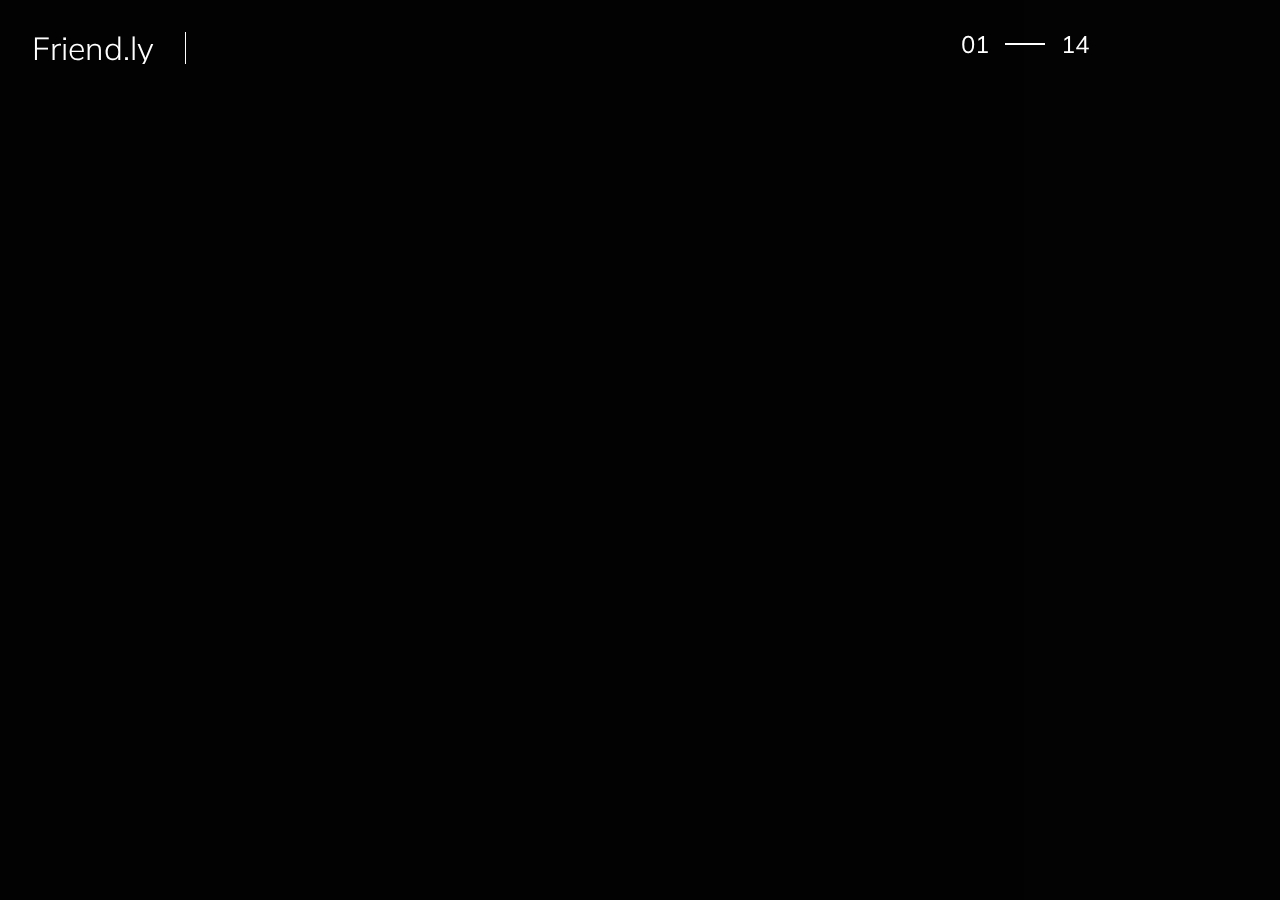
<file: about.html>
<!DOCTYPE html>
<html lang="en">

<head>
    <meta charset="UTF-8">
    <meta name="viewport" content="width=device-width, initial-scale=1.0">
    <meta http-equiv="X-UA-Compatible" content="ie=edge">
    <title>Team Friend.ly</title>
    <link rel="stylesheet" href="./assets/css/reset.css">
    <link href="https://fonts.googleapis.com/css?family=Muli:300,400,700,900" rel="stylesheet">
    <link rel="stylesheet" href="./assets/css/style.css">
</head>

<body>
    <div id="hero-slider">
        <div id="logo" class="mask">
            <span class="logo-text masked">Friend.ly</span>
        </div>
        <div id="slideshow">
            <div id="slides-main" class="slides">
                <div class="slide" data-index="0">
                    <div class="abs-mask">
                        <div class="slide-image" style="background-image: url(./assets/img/black-default.jpg)"></div>
                    </div>
                </div>
                <div class="slide" data-index="1">
                    <div class="abs-mask">
                        <div class="slide-image" style="background-image: url(./assets/img/slide-1.jpg)"></div>
                    </div>
                </div>
                <div class="slide" data-index="2">
                    <div class="abs-mask">
                        <div class="slide-image" style="background-image: url(./assets/img/black-default.jpg)"></div>
                    </div>
                </div>
                <div class="slide" data-index="3">
                    <div class="abs-mask">
                        <div class="slide-image" style="background-image: url(./assets/img/meme.png)"></div>
                    </div>
                </div>
                <div class="slide" data-index="4">
                    <div class="abs-mask">
                        <div class="slide-image" style="background-image: url(./assets/img/ben-de-vierno.jpg)"></div>
                    </div>
                </div>
                <div class="slide" data-index="5">
                    <div class="abs-mask">
                        <div class="slide-image" style="background-image: url(./assets/img/black-default.jpg)"></div>
                    </div>
                </div>
                <div class="slide" data-index="6">
                    <div class="abs-mask">
                        <div class="slide-image" style="background-image: url(./assets/img/jay-grieve.jpg)"></div>
                    </div>
                </div>
                <div class="slide" data-index="7">
                    <div class="abs-mask">
                        <div class="slide-image" style="background-image: url(./assets/img/black-default.jpg)"></div>
                    </div>
                </div>
                <div class="slide" data-index="8">
                    <div class="abs-mask">
                        <div class="slide-image" style="background-image: url(./assets/img/rishiraj-kanungo.jpg)"></div>
                    </div>
                </div>
                <div class="slide" data-index="9">
                    <div class="abs-mask">
                        <div class="slide-image" style="background-image: url(./assets/img/black-default.jpg)"></div>
                    </div>
                </div>
                <div class="slide" data-index="10">
                    <div class="abs-mask">
                        <div class="slide-image" style="background-image: url(./assets/img/zach-bodnick.PNG)"></div>
                    </div>
                </div>
                <div class="slide" data-index="11">
                    <div class="abs-mask">
                        <div class="slide-image" style="background-image: url(./assets/img/black-default.jpg)"></div>
                    </div>
                </div>
                <div class="slide" data-index="12">
                    <div class="abs-mask">
                        <div class="slide-image" style="background-image: url(./assets/img/team-friendly-photo.jpg)"></div>
                    </div>
                </div>
                <div class="slide" data-index="13">
                    <div class="abs-mask">
                        <div class="slide-image" style="background-image: url(./assets/img/black-default.jpg)"></div>
                    </div>
                </div>
            </div>
            <div id="slides-aux" class="slides mask">
                <div class="slide-title slide" data-index="0">
                    <p> Friend.ly is the culmination of the dediation and passion
                        of many others who aided us in our intellectual and professional journey.
                    <br>
                        This project would not be possible if not for our advisers, school teachers, professors and parents.
                    <br>
                        We would like to thank all the people who have contributed to our academic development.
                    <br>
                    <br>
                    - Team Friend.ly
                    </p>
                </div>
                <div class="slide-title slide" data-index="1"></div>
                <div class="slide-title slide" data-index="2">
                    <p>
                        Friend.ly is a mobile app that helps college students manage their increasingly spontaneous social lives. Keeping track of each other's availability is only part of the problem. The decision to link up with friends between classes is often made spontaneously, and with the limited timeframe on these meetups, coordination must happen very quickly. With communications among friends spread across iMessage, WeChat, Whatsapp, Facebook, Instagram, and Twitter; corralling friends together in real time is a clunky and inefficient process, requiring jumps back and forth between different group chats and apps.
                        <br>
                        The process is not just inefficient, but ineffectual as with the sea of notifications generated by all of these platforms, it's easy to see how time sensitive invites could go unnoticed. What Friend.ly provides is a separate platform designed with the sole purpose of facilitating these spontaneous meetups with friends. As such, there are only two main options for what a user can do on our app: create an event, or join an event.
                        <br>
                        - Project Description
                    </p>
                </div>
                <div class="slide-title slide" data-index="3"></div>
                <div class="slide-title slide" data-index="4"></div>
                <div class="slide-title slide" data-index="5">
                    <p>
                        After graduation I will be moving to Singapore where I will be working at an artificial intelligence company, C3 AI.
                        I hope to someday pursue my graduate studies and perhaps teach. My dream is to simply just live life to the fullest, do plenty of travel
                        and spend as much time with friends and family as possible.
                        <br><br>
                        -Benjamin De Vierno
                    </p>
                </div>
                <div class="slide-title slide" data-index="6"></div>
                <div class="slide-title slide" data-index="7">
                    <p>
                        My plans after graduation start with a tole as a machine learning engineer, but I hope to continue exploring the
                        field of CS to see where I can find the most interesting problems. In my free time I enjoy photography, ceramics, and reading
                        Wikipedia articles on random Math topics.
                    </p>
                    <br>
                    - Jay Grieve
                </div>
                <div class="slide-title slide" data-index="8"></div>
                <div class="slide-title slide" data-index="9">
                    <p>
                        I will be in New york city working for JP Morgan! I love gaming and watching other people game on twitch. Btw isn't my papa cute!
                        <br><br>
                        -Rishiraj Kanungo
                    </p>
                </div>
                <div class="slide-title slide" data-index="10"></div>
                <div class="slide-title slide" data-index="11">
                    <p>
                        Hey, I am Zach. I enjoy water skiing, hiking, and just about anything creative. I am currently not sure what I will be doing in the near future, but hope to work with mobile development. 
                    <br><br>
                    - Zach Bodnick
                    </p>
                </div>
                <div class="slide-title slide" data-index="12"></div>
                <div class="slide-title slide" data-index="13">
                    <p>
                        And that's all from Team Friend.ly!
                    </p>         
                </div>
            </div>
        </div>
        <div id="info">
            <div class="slider-title-wrapper"></div>
        </div>
        <nav id="slider-nav">
            <span class="current">01</span>
            <span class="sep"></span>
            <span class="total">14</span>
        </nav>
    </div>
    <script src="./assets/js/main.js"></script>
</body>

</html>
</file>
<file: assets/css/style.css>
/* line 10, D:/WEB/Projects/Slider/assets/scss/style.scss */
* {
  box-sizing: border-box;
}

/* line 14, D:/WEB/Projects/Slider/assets/scss/style.scss */
img {
  max-width: 100%;
  height: auto;
}

/* line 19, D:/WEB/Projects/Slider/assets/scss/style.scss */
ul {
  padding: 0;
}

/* line 23, D:/WEB/Projects/Slider/assets/scss/style.scss */
li {
  list-style-type: none;
}

/* line 27, D:/WEB/Projects/Slider/assets/scss/style.scss */
a,
a:visited,
a:hover {
  color: inherit;
  text-decoration: none;
  outline: none;
}

/* line 35, D:/WEB/Projects/Slider/assets/scss/style.scss */
html {
  font-size: 16px;
}

/* line 39, D:/WEB/Projects/Slider/assets/scss/style.scss */
html,
body {
  overflow: hidden;
  height: 100vh;
}

/* line 45, D:/WEB/Projects/Slider/assets/scss/style.scss */
body {
  font-family: "Muli", sans-serif;
  color: #030303;
}

/* line 50, D:/WEB/Projects/Slider/assets/scss/style.scss */
#slides-main, #slides-main:after, #slides-main .slide-image, #slides-main .abs-mask, #slides-main .slide {
  position: absolute;
  top: 0;
  left: 0;
  height: 100%;
  width: 100%;
}

/* line 58, D:/WEB/Projects/Slider/assets/scss/style.scss */
.mask {
  overflow: hidden;
}

/* #LAYOUT - START*/
/* line 69, D:/WEB/Projects/Slider/assets/scss/style.scss */
#hero-slider {
  position: relative;
  height: 100vh;
  display: flex;
  background: #030303;
}

/* line 75, D:/WEB/Projects/Slider/assets/scss/style.scss */
#hero-slider:not(.ready) {
  visibility: hidden;
}

/* line 80, D:/WEB/Projects/Slider/assets/scss/style.scss */
#slideshow {
  position: relative;
  flex: 1 1 80%;
  display: flex;
  align-items: flex-end;
  padding: 2rem;
}

/* line 92, D:/WEB/Projects/Slider/assets/scss/style.scss */
#slides-main:after {
  content: '';
  background-color: rgba(0, 0, 0, 0.25);
  z-index: 100;
}

/* line 99, D:/WEB/Projects/Slider/assets/scss/style.scss */
#slides-main .slide-image {
  background-position: center;
  background-size: cover;
  z-index: -1;
}

/* line 107, D:/WEB/Projects/Slider/assets/scss/style.scss */
#slides-aux {
  position: absolute;
  top: 10.25rem;
  width: 100%;
}

/* line 112, D:/WEB/Projects/Slider/assets/scss/style.scss */
#slides-aux .slide-title {
  position: absolute;
  z-index: 300;
  font-size: 2rem;
  font-weight: 300;
  color: #fff;
}

/* line 122, D:/WEB/Projects/Slider/assets/scss/style.scss */
#info {
  position: relative;
  flex: 1 1 20%;
  padding: 2rem;
  background-color: #030303;
}

/* line 128, D:/WEB/Projects/Slider/assets/scss/style.scss */
#info .slider-title-wrapper {
  position: absolute;
  top: 2rem;
  left: calc(100% - 2rem);
  transform-origin: 0% 0%;
  transform: rotate(90deg);
  color: transparent;
  -webkit-text-stroke: 1px #fff;
}

/* line 137, D:/WEB/Projects/Slider/assets/scss/style.scss */
#info .slider-title {
  position: relative;
  font-size: 5vmax;
  line-height: 1.3;
  white-space: nowrap;
  font-weight: 700;
  text-align: center;
  text-indent: -1%;
}

/* line 147, D:/WEB/Projects/Slider/assets/scss/style.scss */
#info .line {
  position: absolute;
  top: 0;
  left: 0;
  height: 12px;
  width: 100%;
  color: transparent;
  -webkit-text-stroke: 1px #030303;
}

/* line 165, D:/WEB/Projects/Slider/assets/scss/style.scss */
#info .about a:hover {
  opacity: .8;
}

/* line 171, D:/WEB/Projects/Slider/assets/scss/style.scss */
#logo {
  position: absolute;
  top: 2rem;
  left: 2rem;
  padding-right: 2rem;
  z-index: 300;
}

/* line 178, D:/WEB/Projects/Slider/assets/scss/style.scss */
#logo .logo-text {
  position: relative;
  font-size: 2rem;
  font-weight: 300;
  color: #fff;
}

/* line 185, D:/WEB/Projects/Slider/assets/scss/style.scss */
#logo:after {
  content: '';
  position: absolute;
  top: 0;
  right: 0;
  height: 100%;
  width: 1px;
  background-color: #fff;
}

/* line 196, D:/WEB/Projects/Slider/assets/scss/style.scss */
#slider-nav {
  position: absolute;
  top: 2rem;
  right: calc(20% - 130px/2);
  display: flex;
  align-items: center;
  justify-content: space-around;
  z-index: 500;
}

/* line 205, D:/WEB/Projects/Slider/assets/scss/style.scss */
#slider-nav .current {
  color: #fff;
}

/* line 209, D:/WEB/Projects/Slider/assets/scss/style.scss */
#slider-nav .sep:before, #slider-nav .sep:after {
  content: '';
  position: absolute;
  height: 100%;
  width: 50%;
}

/* line 216, D:/WEB/Projects/Slider/assets/scss/style.scss */
#slider-nav .sep {
  position: relative;
  width: 40px;
  height: 2px;
  margin: 0 1rem;
}

/* line 222, D:/WEB/Projects/Slider/assets/scss/style.scss */
#slider-nav .sep:before {
  background-color: #fff;
  left: 0;
}

/* line 228, D:/WEB/Projects/Slider/assets/scss/style.scss */
#slider-nav .sep:after {
  background-color: #fff;
  right: 0;
}

/* line 235, D:/WEB/Projects/Slider/assets/scss/style.scss */
#slider-nav .total {
  color: #fff;
}

/* line 239, D:/WEB/Projects/Slider/assets/scss/style.scss */
#slider-nav > span {
  font-size: 1.5rem;
}

/* #LAYOUT - END*/
/* #INITIAL ANIMATION - START */
/* line 249, D:/WEB/Projects/Slider/assets/scss/style.scss */
#hero-slider #logo:after {
  transform: scaleY(0);
  transform-origin: 50% 0;
  transition: transform 0.35s cubic-bezier(0.694, 0, 0.335, 1);
}

/* line 255, D:/WEB/Projects/Slider/assets/scss/style.scss */
#hero-slider .logo-text {
  display: block;
  transform: translate3d(120%, 0, 0);
  opacity: 0;
  transition: transform .8s .2s, opacity .5s .2s;
}

/* line 262, D:/WEB/Projects/Slider/assets/scss/style.scss */
#hero-slider .current,
#hero-slider .sep:before,
#hero-slider .sep:after,
#hero-slider .total {
  opacity: 0;
  transition: opacity .4s 1.3s;
}

/* line 268, D:/WEB/Projects/Slider/assets/scss/style.scss */
#hero-slider #info {
  transform: translate3d(100%, 0, 0);
  transition: transform 1s cubic-bezier(0.694, 0, 0.335, 1) 0.6s;
}

/* line 273, D:/WEB/Projects/Slider/assets/scss/style.scss */
#hero-slider .line {
  transform-origin: 0% 0;
  transform: scaleX(0);
  transition: transform 0.7s cubic-bezier(0.694, 0, 0.335, 1) 1s;
}

/* line 279, D:/WEB/Projects/Slider/assets/scss/style.scss */
#hero-slider .slider-title {
  overflow: hidden;
}

/* line 282, D:/WEB/Projects/Slider/assets/scss/style.scss */
#hero-slider .slider-title > span {
  display: block;
  transform: translate3d(0, -100%, 0);
  transition: transform .5s 1.5s;
}

/* line 290, D:/WEB/Projects/Slider/assets/scss/style.scss */
#hero-slider.ready #logo:after {
  transform: scaleY(1);
}

/* line 294, D:/WEB/Projects/Slider/assets/scss/style.scss */
#hero-slider.ready .line {
  transform: scaleX(1);
}

/* line 298, D:/WEB/Projects/Slider/assets/scss/style.scss */
#hero-slider.ready .logo-text {
  opacity: 1;
  transform: translate3d(0, 0, 0);
}

/* line 303, D:/WEB/Projects/Slider/assets/scss/style.scss */
#hero-slider.ready #info,
#hero-slider.ready .slider-title > span {
  transform: translate3d(0, 0, 0);
}

/* line 308, D:/WEB/Projects/Slider/assets/scss/style.scss */
#hero-slider.ready .current,
#hero-slider.ready .sep:before,
#hero-slider.ready .sep:after,
#hero-slider.ready .total {
  opacity: 1;
}

/* line 315, D:/WEB/Projects/Slider/assets/scss/style.scss */
#hero-slider:not(.loaded) .slide:not(:first-child) {
  visibility: hidden;
}

/* #INITIAL ANIMATION - END */
/* #SLIDESHOW - START */
/* line 324, D:/WEB/Projects/Slider/assets/scss/style.scss */
#slides-main {
  overflow: hidden;
}

/* line 327, D:/WEB/Projects/Slider/assets/scss/style.scss */
#slides-main .abs-mask {
  overflow: hidden;
}

/* line 333, D:/WEB/Projects/Slider/assets/scss/style.scss */
#slides-main .slide {
  overflow: hidden;
  will-change: transform;
}

/* line 338, D:/WEB/Projects/Slider/assets/scss/style.scss */
#slides-main .slide .slide-image {
  will-change: transform;
}

/* line 342, D:/WEB/Projects/Slider/assets/scss/style.scss */
#slides-main .slide.prev {
  z-index: 5;
  transform: translate3d(-100%, 0, 0);
  transition: 1s cubic-bezier(0.694, 0, 0.335, 1);
}

/* line 347, D:/WEB/Projects/Slider/assets/scss/style.scss */
#slides-main .slide.prev .abs-mask {
  transform: translateX(80%);
  transition: 1s cubic-bezier(0.694, 0, 0.335, 1);
}

/* line 357, D:/WEB/Projects/Slider/assets/scss/style.scss */
#slides-main .slide.active {
  z-index: 10;
  transform: translate3d(0, 0, 0);
  transition: transform 1s cubic-bezier(0.694, 0, 0.335, 1);
}

/* line 362, D:/WEB/Projects/Slider/assets/scss/style.scss */
#slides-main .slide.active .abs-mask {
  transform: translate3d(0, 0, 0);
  transition: transform 1s cubic-bezier(0.694, 0, 0.335, 1);
}

/* line 373, D:/WEB/Projects/Slider/assets/scss/style.scss */
#slides-main .slide:not(.prev):not(.active) {
  z-index: -1;
  transform: translate3d(100%, 0, 0);
}

/* line 377, D:/WEB/Projects/Slider/assets/scss/style.scss */
#slides-main .slide:not(.prev):not(.active) .abs-mask {
  transform: translateX(-50%);
}

/* line 389, D:/WEB/Projects/Slider/assets/scss/style.scss */
#hero-slider.prev #slides-main .slide.prev {
  transform: translate3d(100%, 0, 0);
}

/* line 392, D:/WEB/Projects/Slider/assets/scss/style.scss */
#hero-slider.prev #slides-main .slide.prev .abs-mask {
  transform: translate3d(-80%, 0, 0);
}

/* line 397, D:/WEB/Projects/Slider/assets/scss/style.scss */
#hero-slider.prev #slides-main .slide:not(.prev):not(.active) {
  transform: translate3d(-100%, 0, 0);
}

/* line 400, D:/WEB/Projects/Slider/assets/scss/style.scss */
#hero-slider.prev #slides-main .slide:not(.prev):not(.active) .abs-mask {
  transform: translate3d(50%, 0, 0);
}

/* line 410, D:/WEB/Projects/Slider/assets/scss/style.scss */
#slides-aux .slide:not(.active) {
  transform: translateX(-20%);
  opacity: 0;
}

/* line 415, D:/WEB/Projects/Slider/assets/scss/style.scss */
#slides-aux .slide.prev {
  transition: transform .0s .2s, opacity .2s;
}

/* line 419, D:/WEB/Projects/Slider/assets/scss/style.scss */
#slides-aux .slide.active {
  transition: opacity 0.6s 0.8s, transform 0.5s cubic-bezier(0.23, 1, 0.32, 1) 0.8s;
}

/* #SLIDESHOW - END */
/* #RESPONSIVE - START*/
/* Landscape */
@media only screen and (max-device-width: 1012px) and (orientation: landscape) {
  /* line 432, D:/WEB/Projects/Slider/assets/scss/style.scss */
  #info .line,
  #info .about {
    display: none;
  }
  /* line 437, D:/WEB/Projects/Slider/assets/scss/style.scss */
  #info .slider-title-wrapper {
    top: auto;
    bottom: 2rem;
    left: calc(70% + 11px);
    transform-origin: 35% -100%;
  }
  /* line 445, D:/WEB/Projects/Slider/assets/scss/style.scss */
  #slides-aux {
    top: 0;
    width: 80%;
  }
  #slides-aux .slide-title {
    padding-top: 5rem;
    font-size: 0.7rem;
  }
}

@media only screen and (max-device-width: 768px) and (orientation: portrait) {
  /* line 451, D:/WEB/Projects/Slider/assets/scss/style.scss */
  #info {
    display: none;
  }
  /* line 455, D:/WEB/Projects/Slider/assets/scss/style.scss */
  #slides-aux {
    display: flex;
    align-items: flex-end;
    top: 0;
  }
  /* line 460, D:/WEB/Projects/Slider/assets/scss/style.scss */
  #slides-aux .slide-title {
    font-size: 1rem;
    padding-top: 8rem;
    width:80%;
  }
  /* line 465, D:/WEB/Projects/Slider/assets/scss/style.scss */
  #slider-nav {
    right: 2rem;
  }
}

@media only screen and (max-device-width: 680px) and (orientation: portrait) {
  /* line 473, D:/WEB/Projects/Slider/assets/scss/style.scss */
  #slides-aux .slide-title {
    padding-top: 8rem;
    font-size: 1rem;
    width:80%;
  }
  /* line 478, D:/WEB/Projects/Slider/assets/scss/style.scss */
  #slider-nav {
    top: 6rem;
    right: auto;
    left: 2rem;
  }
}

/* #RESPONSIVE - END*/

/*# sourceMappingURL=../css/style.map */
</file>
